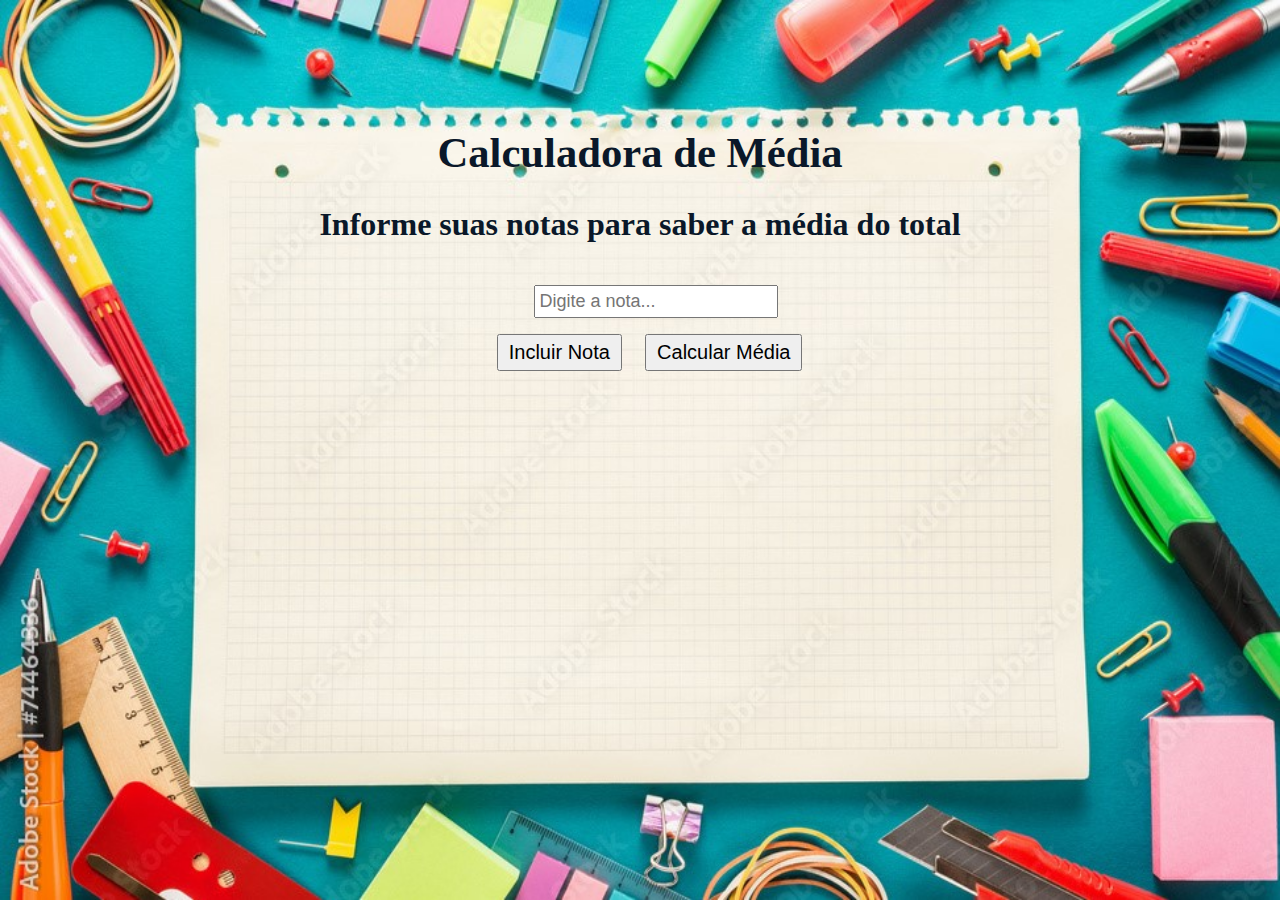
<file: imersao-alura/calculadora-media/index.html>
<!DOCTYPE html>
<html lang="pt-br">

<head>
    <meta charset="UTF-8">
    <meta http-equiv="X-UA-Compatible" content="IE=edge">
    <meta name="viewport" content="width=device-width, initial-scale=1.0">
    <link rel="stylesheet" href="style.css">
    <title>Calculadora de Média - Imersão Alura</title>
    <script src="script.js" defer></script>
</head>

<body>
    <h1>Calculadora de Média</h1>
    <h2>Informe suas notas para saber a média do total</h2>
    <div id="card-principal">
        <div id="card-info">
            <input type="number" name="nota" id="nota" placeholder="Digite a nota...">
            <button onclick="adicionarNota()" id="incluirNota">Incluir Nota</button>
            <button onclick="calcularMedia()">Calcular Média</button>
        </div>
        <div id="card-result"></div>
    </div>
</body>

</html>
</file>
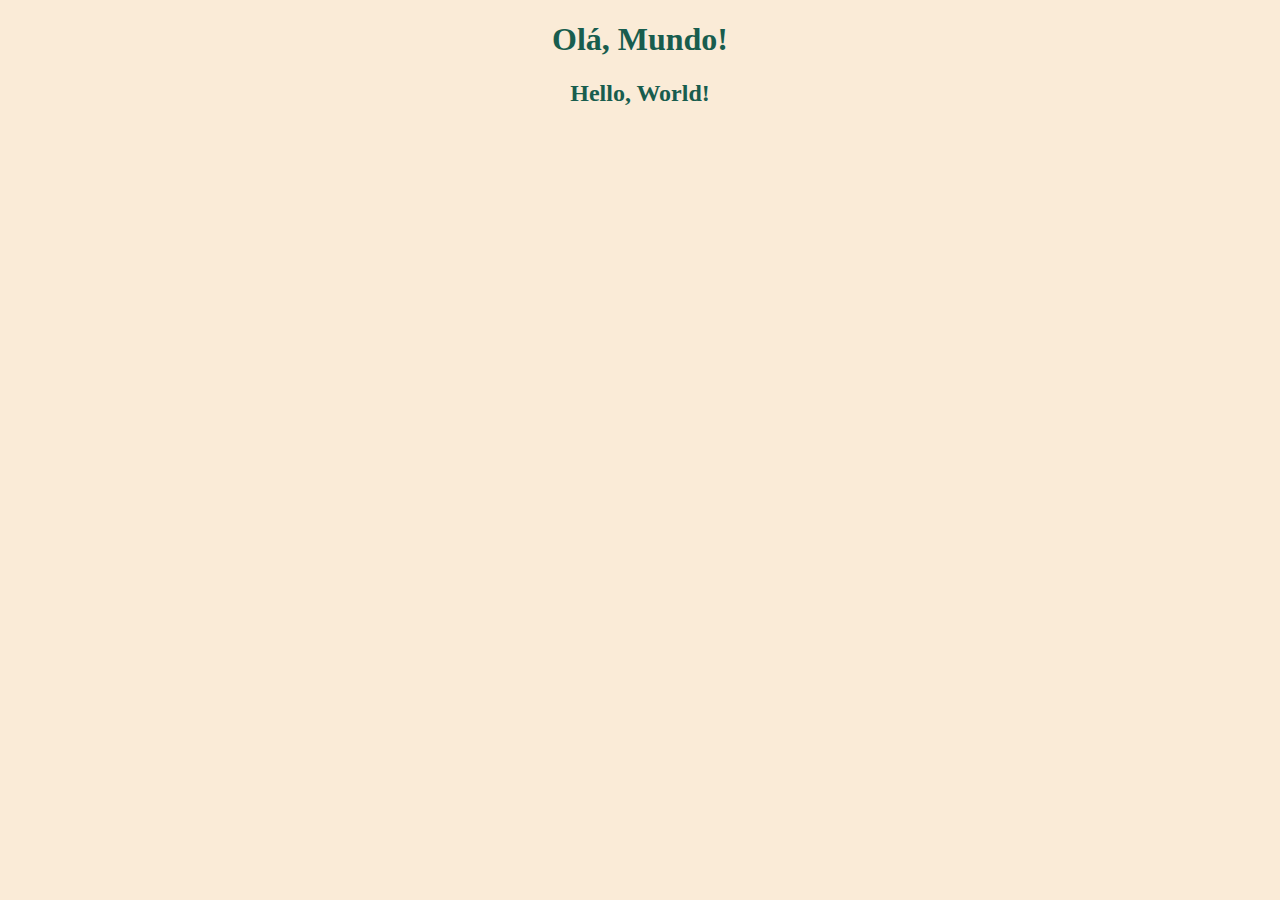
<file: CursoJS-CursoEmVideo/aulas/ex001-janelasDeAlertas.html>
<!DOCTYPE html>
<html lang="pt-br">

<head>
  <meta charset="UTF-8">
  <meta http-equiv="X-UA-Compatible" content="IE=edge">
  <meta name="viewport" content="width=device-width, initial-scale=1.0">
  <style>
    h1,
    h2 {
      color: rgb(24, 93, 78);
      text-align: center;
    }
  </style>
  <title>Meu primeiro programa JS</title>
</head>

<body style="background-color: antiquewhite;">
  <h1>Olá, Mundo!</h1>
  <h2>Hello, World!</h2>

 <script src="janelasAlerta.js"></script>
</body>

</html>
</file>
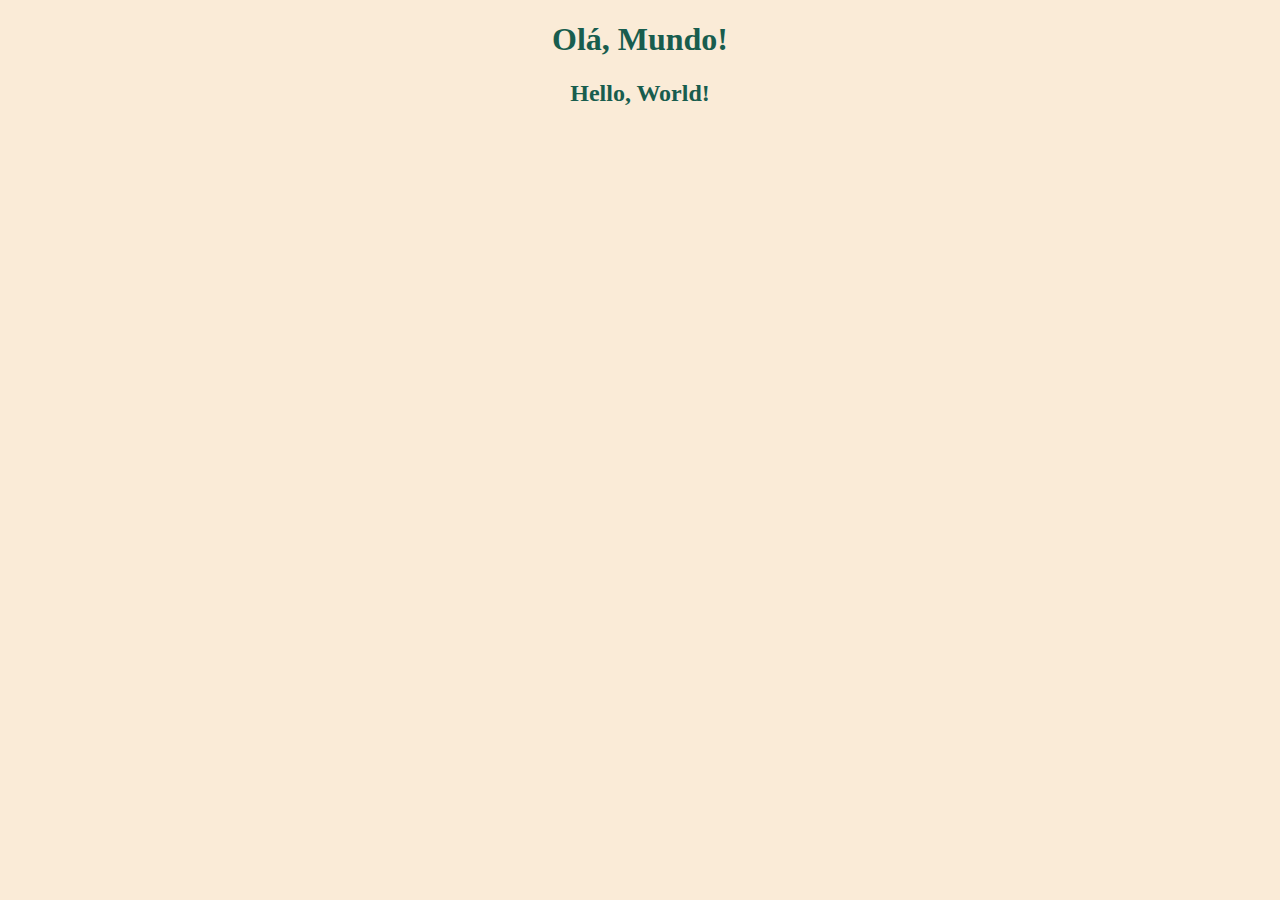
<file: CursoJS-CursoEmVideo/aulas/ex002-conversaoTipoDados.html>
<!DOCTYPE html>
<html lang="pt-br">

<head>
  <meta charset="UTF-8">
  <meta http-equiv="X-UA-Compatible" content="IE=edge">
  <meta name="viewport" content="width=device-width, initial-scale=1.0">
  <style>
    h1,
    h2 {
      color: rgb(24, 93, 78);
      text-align: center;
    }
  </style>
  <title>Meu primeiro programa JS</title>
</head>

<body style="background-color: antiquewhite;">
  <h1>Olá, Mundo!</h1>
  <h2>Hello, World!</h2>

  <script src="conversaoTipoDados.js"></script>
</body>

</html>
</file>
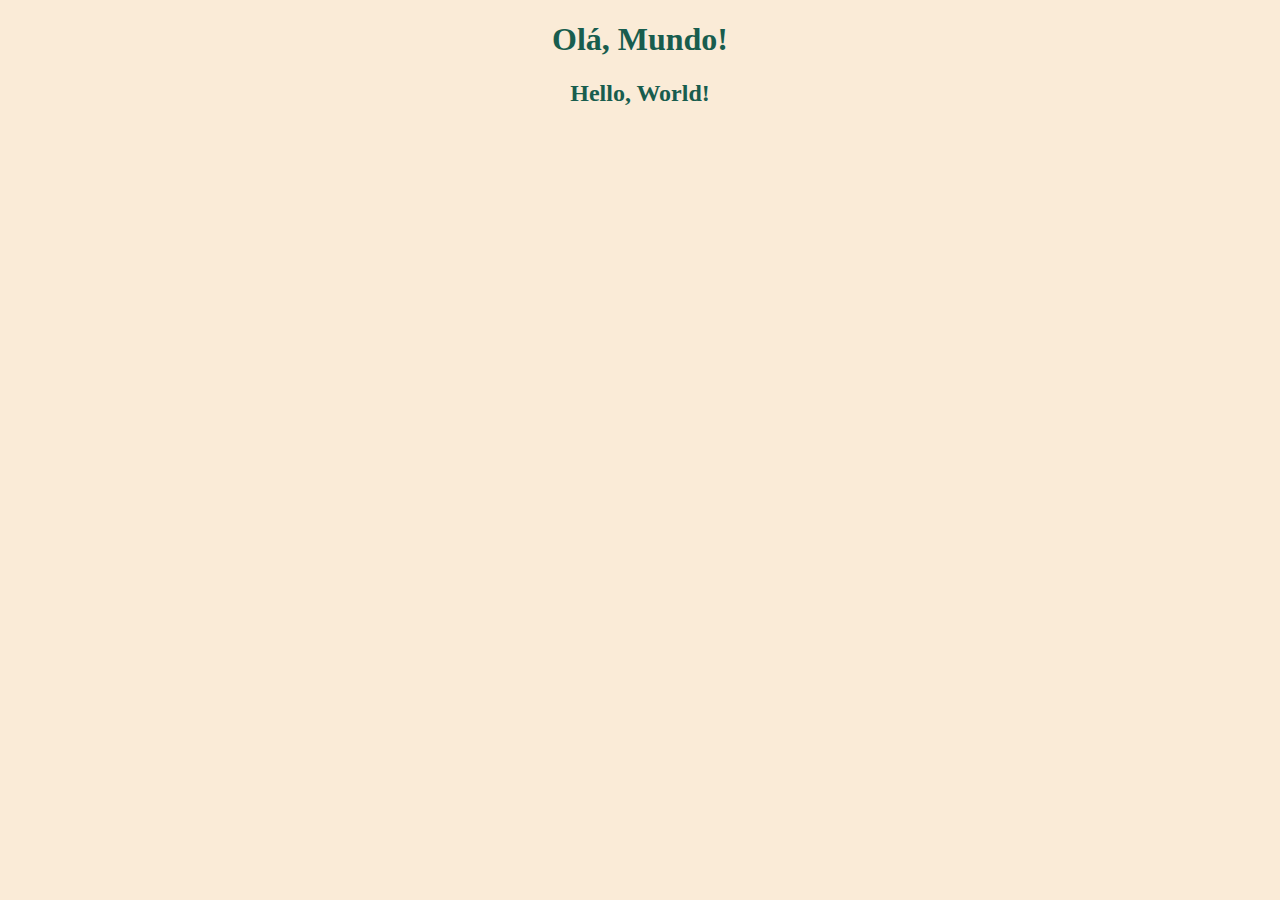
<file: CursoJS-CursoEmVideo/aulas/ex003-operadores.html>
<!DOCTYPE html>
<html lang="pt-br">

<head>
  <meta charset="UTF-8">
  <meta http-equiv="X-UA-Compatible" content="IE=edge">
  <meta name="viewport" content="width=device-width, initial-scale=1.0">
  <style>
    h1,
    h2 {
      color: rgb(24, 93, 78);
      text-align: center;
    }
  </style>
  <title>Meu primeiro programa JS</title>
</head>

<body style="background-color: antiquewhite;">
  <h1>Olá, Mundo!</h1>
  <h2>Hello, World!</h2>

  <script src="operadores.js"></script>
</body>

</html>
</file>
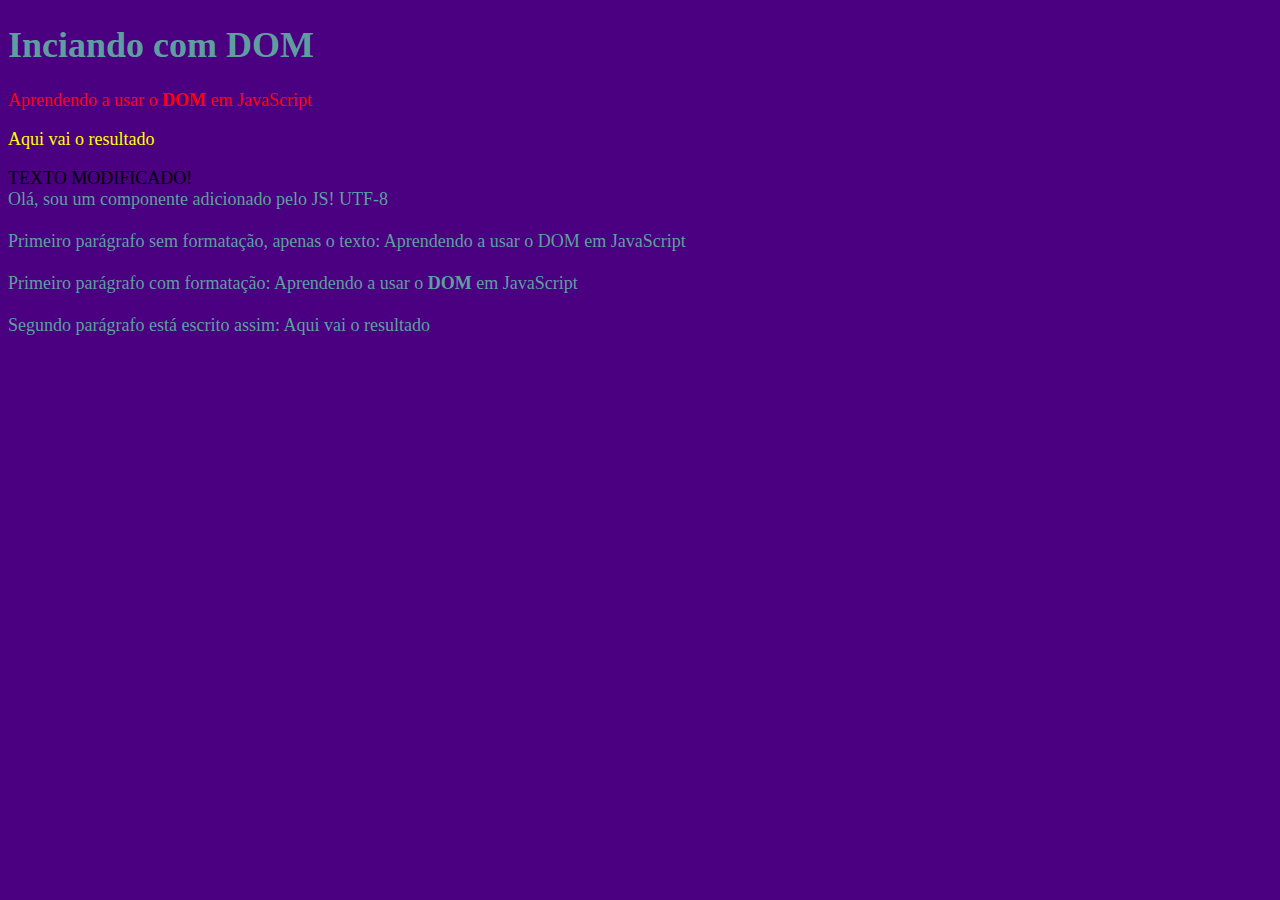
<file: CursoJS-CursoEmVideo/aulas/ex004-introducaoDOM.html>
<!DOCTYPE html>
<html lang="pt-br">

<head>
    <meta charset="UTF-8">
    <meta http-equiv="X-UA-Compatible" content="IE=edge">
    <meta name="viewport" content="width=device-width, initial-scale=1.0">
    <title>Introdução ao DOM</title>
    <style>
        body {
            background-color: antiquewhite;
            color: cadetblue;
            font: normal 18px 'Fira Code';
            /*shortcut de fonte*/
        }
    </style>
</head>

<body>
    <h1>Inciando com DOM</h1>
    <p>Aprendendo a usar o <strong>DOM</strong> em JavaScript</p>
    <p>Aqui vai o resultado</p>
    <div id="msg">Clique em mim!</div>

    <script src="introducaoDOM.js"></script>
</body>

</html>
</file>
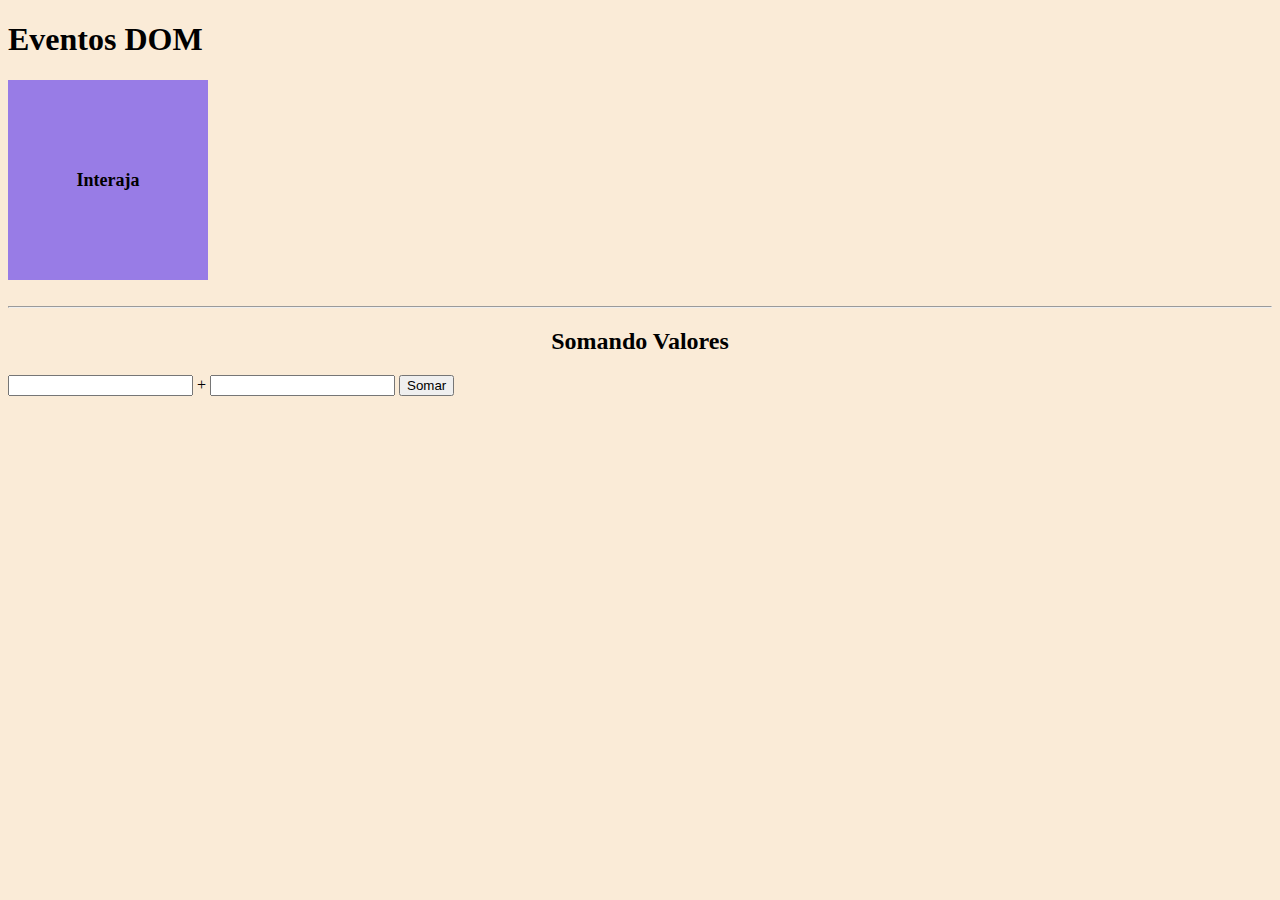
<file: CursoJS-CursoEmVideo/aulas/ex005-eventosDOM.html>
<!DOCTYPE html>
<html lang="pt-br">

<head>
    <meta charset="UTF-8">
    <meta http-equiv="X-UA-Compatible" content="IE=edge">
    <meta name="viewport" content="width=device-width, initial-scale=1.0">
    <title>Eventos DOM</title>
    <style>
        div#area {
            font: bold 18px 'Fira Code';
            background-color: rgb(152, 124, 230);
            width: 200px;
            height: 200px;
            text-align: center;
            line-height: 200px;
        }

        div>h2 {
            text-align: center;
        }

        p#result {
            font-size: 18px;
            font-weight: bold;
        }
    </style>
</head>

<body>
    <h1>Eventos DOM</h1>
    <div id="area">Interaja</div><br>
    <hr>
    <div>
        <h2>Somando Valores</h2>
        <input type="number" name="txtn1" id="inputN1"> +
        <input type="number" name="txtn2" id="inputN2">
        <input type="button" value="Somar" id="btnSoma" onclick="somar()">
        <p id="result"></p>
    </div>

    <script src="eventosDOM.js"></script>
</body>

</html>
</file>
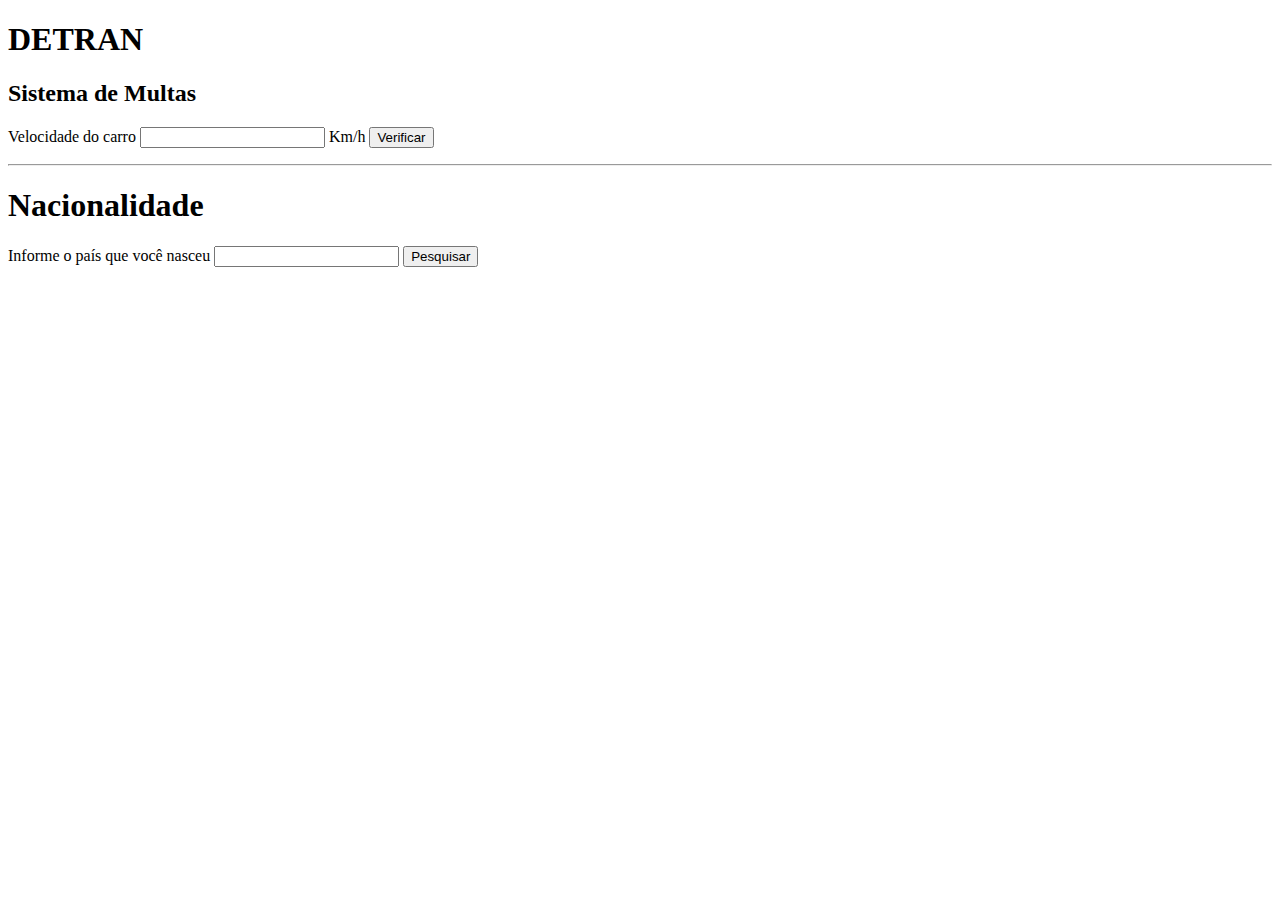
<file: CursoJS-CursoEmVideo/aulas/ex006-condicoes.html>
<!DOCTYPE html>
<html lang="pt-br">

<head>
    <meta charset="UTF-8">
    <meta http-equiv="X-UA-Compatible" content="IE=edge">
    <meta name="viewport" content="width=device-width, initial-scale=1.0">
    <title>Estrutura de Condições</title>
</head>

<body>
    <h1>DETRAN</h1>
    <h2>Sistema de Multas</h2>
    Velocidade do carro <input type="number" name="txtVel" id="txtVel"> Km/h
    <input type="button" id="btnVerificarVel" onclick="calcularVelocidade()" value="Verificar">
    <p id="respostaVel"></p>
    <hr>
    <h1>Nacionalidade</h1>
    Informe o país que você nasceu <input type="text" name="txtPais" id="txtPais">
    <input type="button" id="btnPais" onclick="pesquisarPais()" value="Pesquisar">
    <p id="respostaPais"></p>

    <script src="condicoes.js"></script>
</body>

</html>
</file>
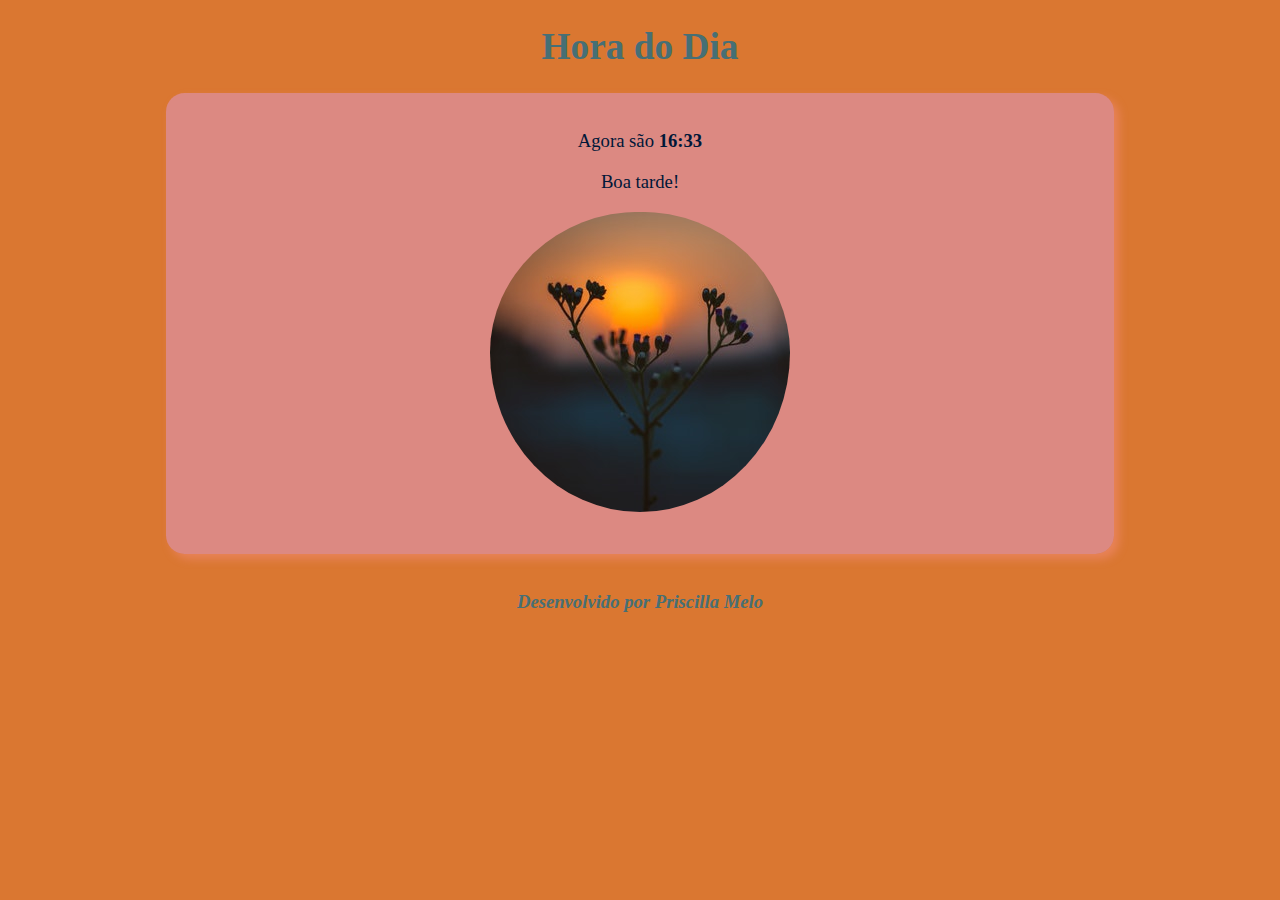
<file: CursoJS-CursoEmVideo/exercicios/ex1-horaDia/horaDia.html>
<!DOCTYPE html>
<html lang="pt-br">

<head>
    <meta charset="UTF-8">
    <meta http-equiv="X-UA-Compatible" content="IE=edge">
    <meta name="viewport" content="width=device-width, initial-scale=1.0">
    <link rel="stylesheet" href="style.css">
    <title>Hora do Dia</title>
</head>

<body onload="carregarHora()">
    <header>
        <h1>Hora do Dia</h1>
    </header>
    <section>
        <div id="hora"> </div>
        <div id="imgHora"> </div>
    </section>
    <footer>
        <p>Desenvolvido por Priscilla Melo</p>
    </footer>
</body>

<script src="script.js"></script>

</html>
</file>
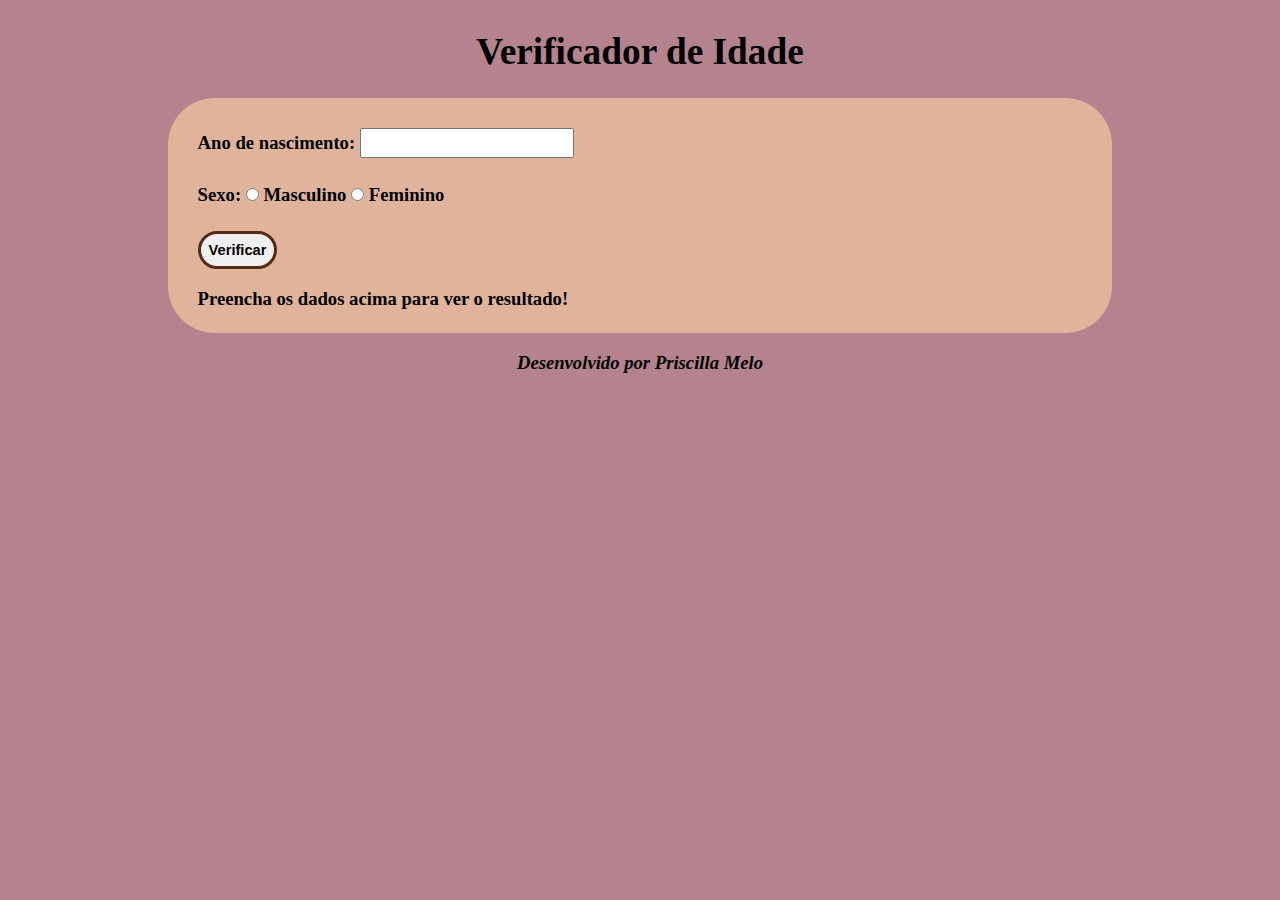
<file: CursoJS-CursoEmVideo/exercicios/ex2-verificadorIdade/verificadorIdade.html>
<!DOCTYPE html>
<html lang="pt-br">

<head>
    <meta charset="UTF-8">
    <meta http-equiv="X-UA-Compatible" content="IE=edge">
    <meta name="viewport" content="width=device-width, initial-scale=1.0">
    <title>Verificador de Idade</title>
    <link rel="stylesheet" href="style.css">
</head>

<br>

<header>
    <h1>Verificador de Idade</h1>
</header>
<section>
    <div>
        <p>Ano de nascimento: <input type="number" name="txtAno" id="txtAno"></p>
        <p>
            Sexo:
            <input type="radio" name="valueSexo" id="masc">
            <label for="masc">Masculino</label>
            <input type="radio" name="valueSexo" id="fem">
            <label for="fem">Feminino</label>
        <p>
            <input type="button" value="Verificar" id="btnVerificar" onclick="verificarIdade()">
        </p>
        </p>
        <p id="txtDados">Preencha os dados acima para ver o resultado!</p>
    </div>

    <div id="respostaIdade"> </div>
</section>

<footer>
    <p>Desenvolvido por Priscilla Melo</p>
</footer>

<script src="script.js"></script>

</body>

</html>
</file>
<file: imersao-alura/calculadora-media/style.css>
body {
  background-color: #5a5e61;
  color: #0a1829;
  background-image: url(img/AdobeStock_74464336_Preview.jpeg);
  background-repeat: no-repeat;
  background-size: 100vw 100vh;
}

h1 {
  text-align: center;
  margin-top: 8rem;
  font: bold 32pt "Fira Code";
}

h2 {
  font: bolder 24pt "Cambria";
  text-align: center;
}

div#card-principal {
  display: grid;
  grid-template-rows: 1fr 1fr;
  justify-content: center;
  margin: auto;
  width: 70vw;
}

input#nota {
  display: block;
  margin: 1rem 0 1rem 3.5rem;
  padding: 4px;
  font-size: large;
}

button {
  padding: 5px 10px;
  font-size: 15pt;
  margin-left: 1.2rem;
}

p {
  font: bold 24pt "Fira Code";
  padding: 15px 10px;
  text-align: center;
}
</file>
<file: CursoJS-CursoEmVideo/exercicios/ex1-horaDia/style.css>
body {
  font: normal 14pt "Fira Code";
}

header {
  text-align: center;
  color: #466f75;
}

section {
  color: rgb(0, 23, 56);
  background-color: rgba(221, 142, 152, 0.792);
  text-align: center;
  margin: auto;
  width: 75%;
  border-radius: 1em;
  padding-top: 1em;
  padding-bottom: 2em;
  box-shadow: 5px 5px 10px rgba(255, 149, 152, 0.404);
}

img {
  width: 300px;
  height: 300px;
  padding-top: 1em;
  border-radius: 50%;
}

footer {
  text-align: center;
  padding-top: 1em;
  font-style: italic;
  font-weight: bold;
  color: #466f75;
}
</file>
<file: CursoJS-CursoEmVideo/exercicios/ex2-verificadorIdade/style.css>
body {
  background-color: rgb(181, 131, 141);
  font: bold 14pt "Fira Code";
}

header > h1 {
  text-align: center;
  margin-top: 0;
}

section {
  background-color: rgb(224, 179, 155);
  width: 70%;
  margin: auto;
  padding: 20px 30px 5px 30px;
  border-radius: 2.5em;
}

p {
  margin: 0;
}

p#txtDados {
  margin: 1em 0;
}

input {
  margin: 10px 0 20px 0;
  padding: 5px 0 3px 3px;
  font-size: 12pt;
}

#btnVerificar {
  cursor: pointer;
  margin-bottom: 0;
  padding: 8px;
  border-radius: 20px;
  font-size: 11pt;
  font-weight: bold;
  border: 3px solid rgb(85, 44, 19);
}

div#respostaIdade {
  text-align: center;
}

img {
  border-radius: 50%;
  padding: 20px 0;
}

footer {
  margin-top: 1em;
  text-align: center;
  font-style: italic;
}
</file>
